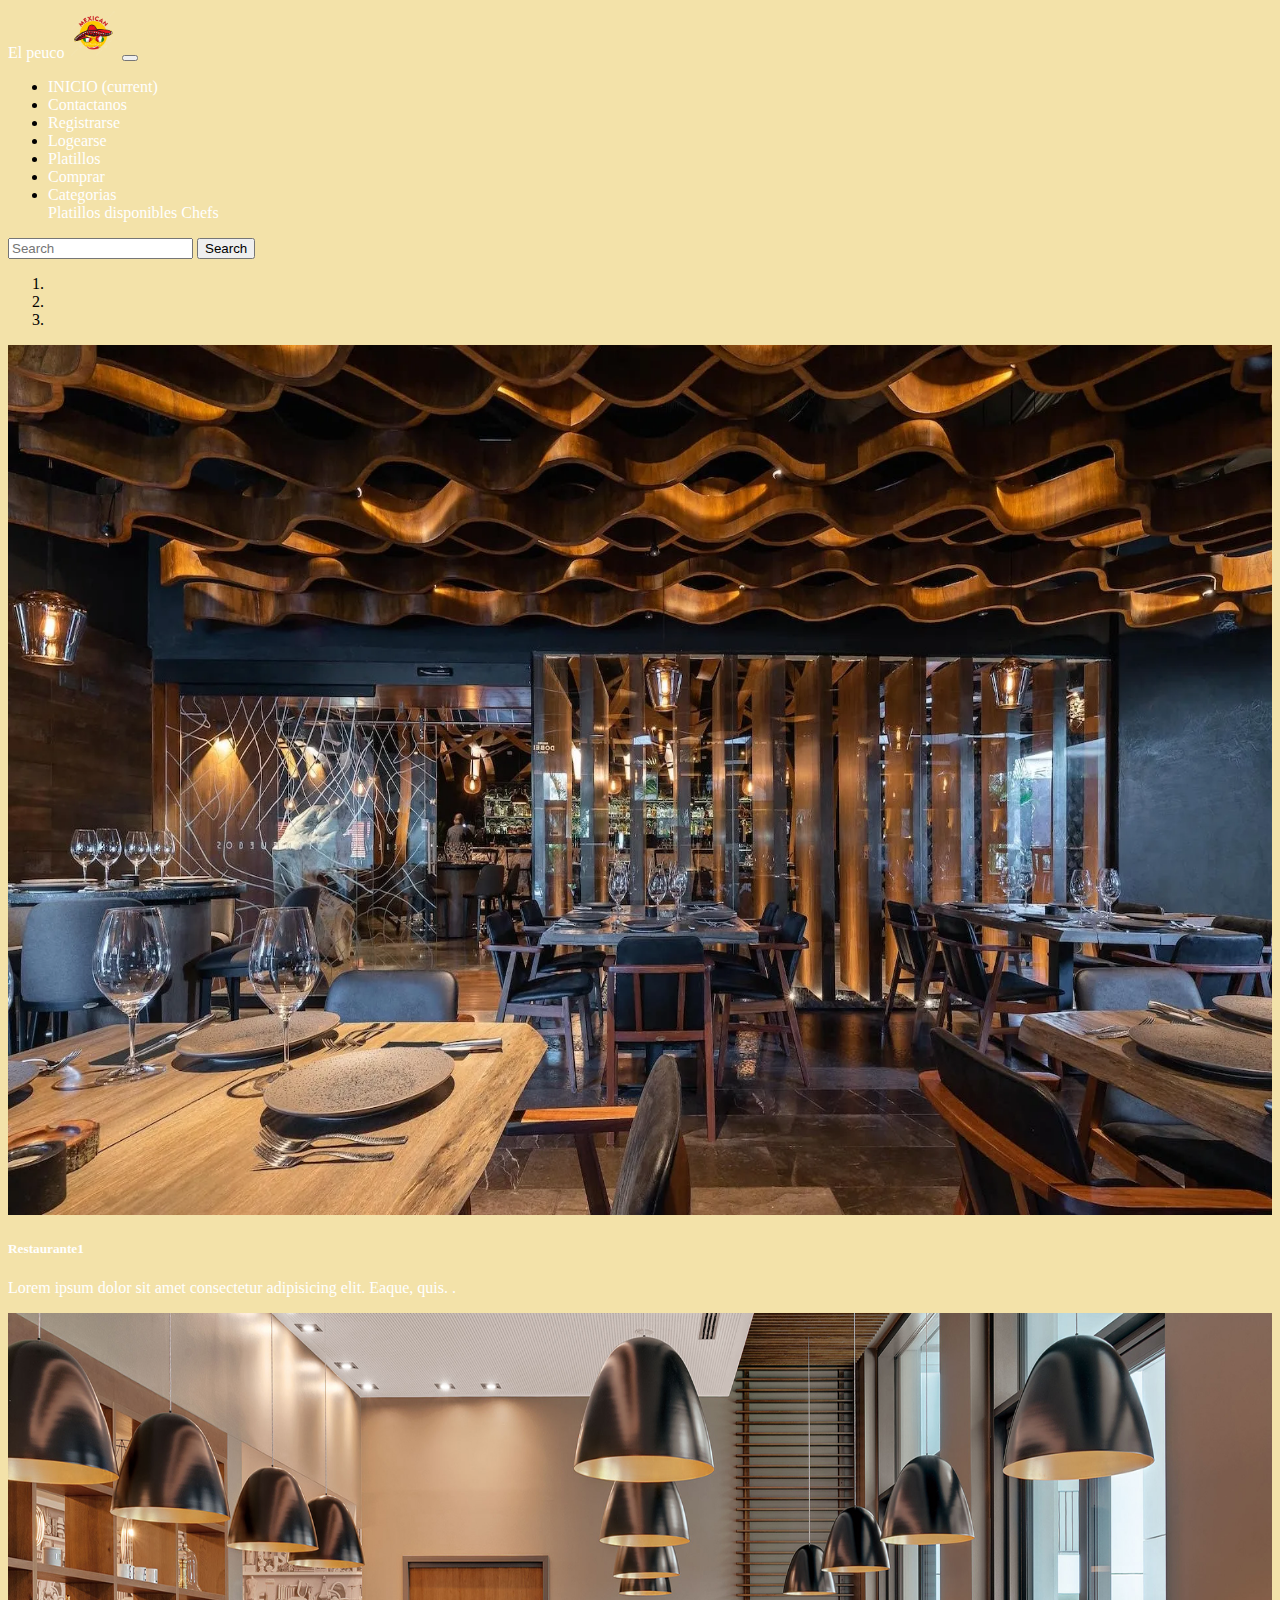
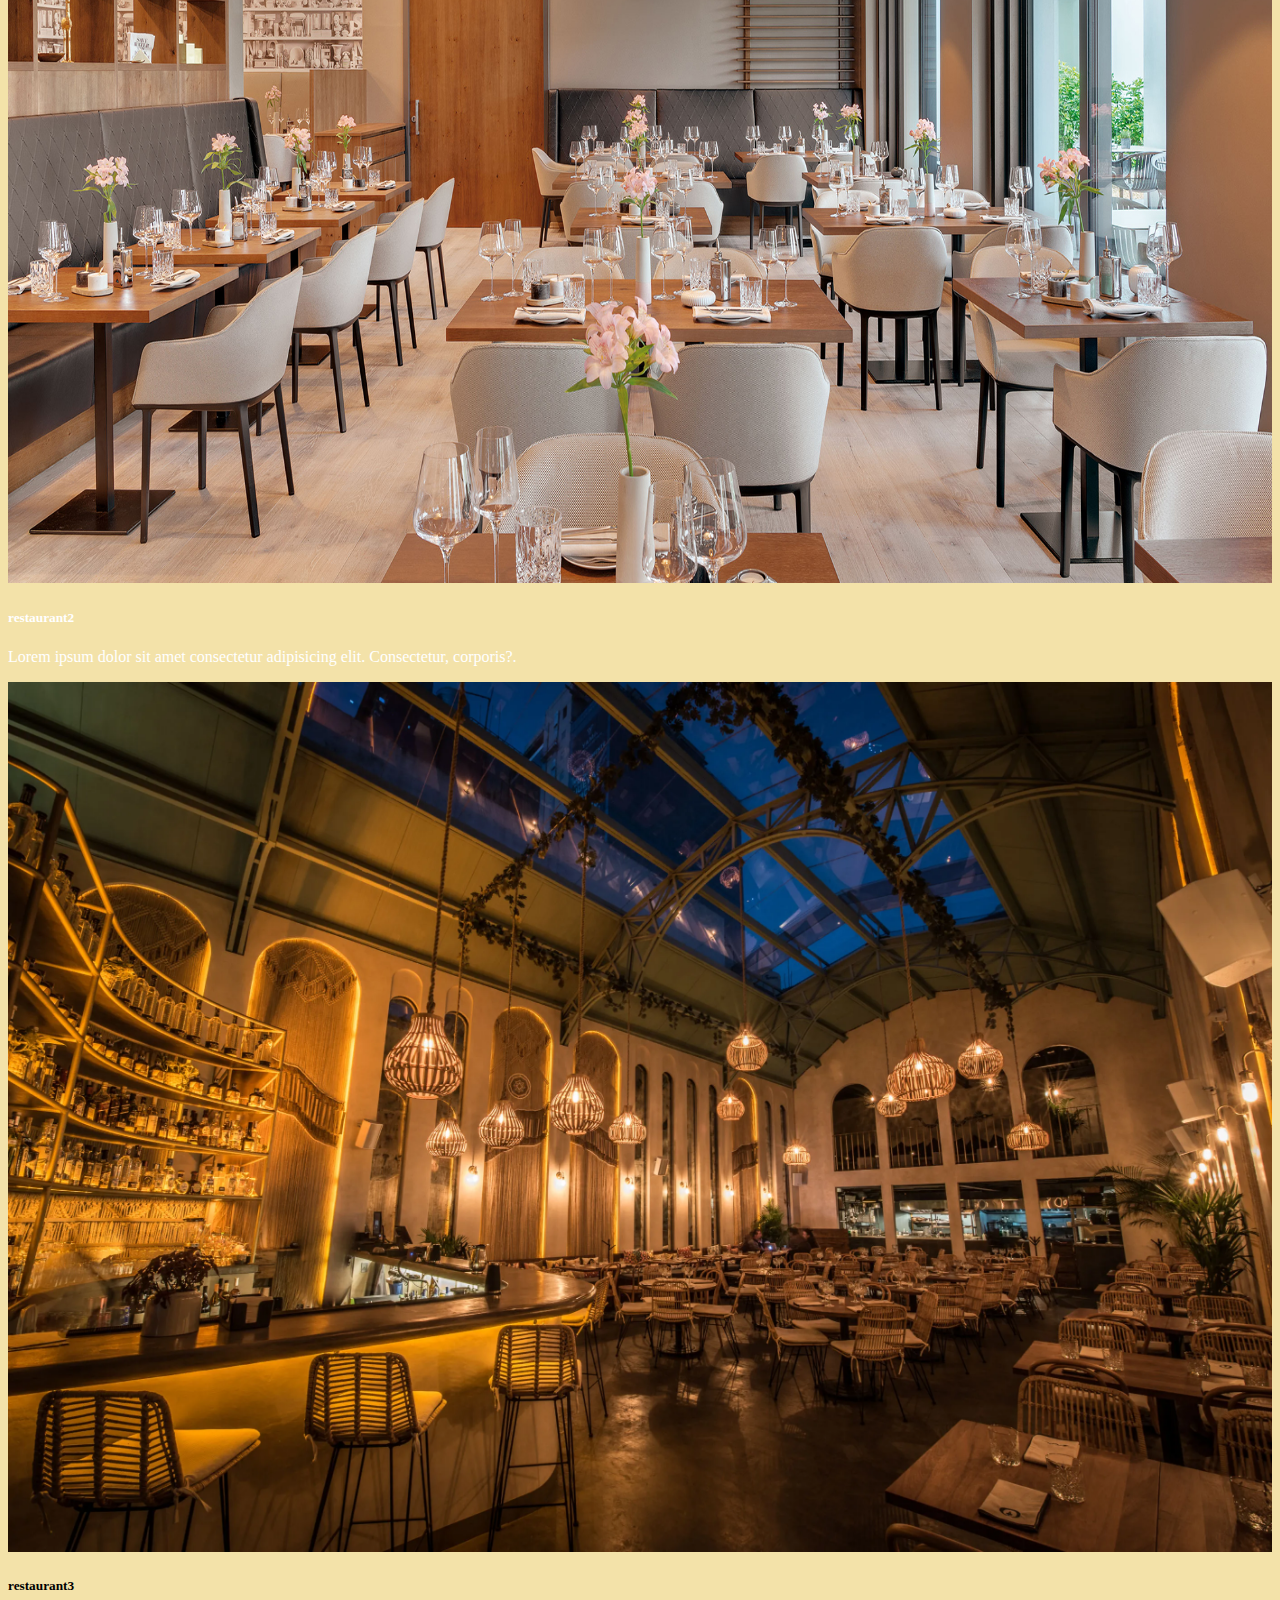
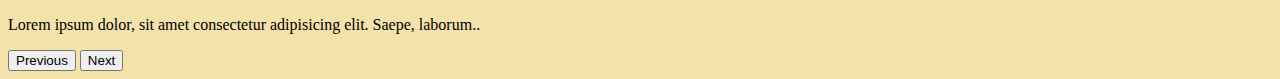
<file: PRUEBA/index.html>
<!DOCTYPE html>
<html lang="es">
<head>
    <meta charset="UTF-8">
    <meta name="viewport" content="width=device-width, initial-scale=1.0">
    <title>EL PEUCO</title>
    <script src="https://code.jquery.com/jquery-3.7.1.min.js" integrity="sha256-/JqT3SQfawRcv/BIHPThkBvs0OEvtFFmqPF/lYI/Cxo=" crossorigin="anonymous"></script>
    <link rel="stylesheet" href="https://cdn.jsdelivr.net/npm/bootstrap@4.6.2/dist/css/bootstrap.min.css" integrity="sha384-xOolHFLEh07PJGoPkLv1IbcEPTNtaed2xpHsD9ESMhqIYd0nLMwNLD69Npy4HI+N" crossorigin="anonymous">
    <script src="https://cdn.jsdelivr.net/npm/bootstrap@4.6.2/dist/js/bootstrap.min.js" integrity="sha384-+sLIOodYLS7CIrQpBjl+C7nPvqq+FbNUBDunl/OZv93DB7Ln/533i8e/mZXLi/P+" crossorigin="anonymous"></script>
    <link rel="stylesheet" href="styles.css">
    
<head>
<!--ESTA SECCION ES DE LA BARRA DE NEVEGACION CON LOS RESPECTIVOS REDIRECCIONES-->
    <nav class="navbar navbar-expand-lg navbar navbar-dark bg-dark">
        <a class="navbar-brand" href="index.html">El peuco </a>
        <img src="imagenes/logo.png" width="50" height="50" class="d-inline-block align-top" alt="">
        <button class="navbar-toggler" type="button" data-toggle="collapse" data-target="#navbarSupportedContent" aria-controls="navbarSupportedContent" aria-expanded="false" aria-label="Toggle navigation">
        <span class="navbar-toggler-icon"></span>
        </button>
    
        <div class="collapse navbar-collapse" id="navbarSupportedContent">
        <ul class="navbar-nav mr-auto">
            <li class="nav-item active">
            <a class="nav-link" href="index.html">INICIO <span class="sr-only">(current)</span></a>
            </li>
            <li class="nav-item">
            <a class="nav-link" href="contacto.html">Contactanos</a>
            </li>
            <li class="nav-item">
              <a class="nav-link" href="crear.html">Registrarse</a>
              </li>
              <li class="nav-item">
                <a class="nav-link" href="log.html">Logearse</a>
                </li>
                <li class="nav-item">
                    <a class="nav-link" href="platos.html">Platillos</a>
                    </li>
                    <li class="nav-item">
                        <a class="nav-link" href="carrito.html">Comprar</a>
                        </li>
            <li class="nav-item dropdown">
            <a class="nav-link dropdown-toggle" href="#" id="navbarDropdown" role="button" data-toggle="dropdown" aria-haspopup="true" aria-expanded="false">
                Categorias
            </a>
            <div class="dropdown-menu" aria-labelledby="navbarDropdown">
                <a class="dropdown-item" href="platos.html">Platillos disponibles</a>
                <a class="dropdown-item" href="chef.html">Chefs</a>
            </div>
            </li>
        </ul>
        <form class="form-inline my-2 my-lg-0">
            <input class="form-control mr-sm-2" type="search" placeholder="Search" aria-label="Search">
            <button class="btn btn-outline-success my-2 my-sm-0" type="submit">Search</button>
        </form>
        </div>

    </nav>
    <!--ESTA SECCION ES PARA EL CARRUSEL Y DETERMINAR LAS IMAGENES Y PONER LAS RESPECTIVAS CLASES PERSONALIZADAS A LAS IMAGENES DEL CARRUSEL-->
    <body class="fondoprincipal">
        
    
    <div id="carouselExampleCaptions" class="carousel slide" data-ride="carousel">
        <ol class="carousel-indicators">
        <li data-target="#carouselExampleCaptions" data-slide-to="0" class="active"></li>
        <li data-target="#carouselExampleCaptions" data-slide-to="1"></li>
        <li data-target="#carouselExampleCaptions" data-slide-to="2"></li>
        </ol>
        <div class="carousel-inner">
        <div class="carousel-item active">
            <a href="restaurante1.html">
                    <img src="imagenes/restaurant1.webp" class="carrusel" alt="...">
                    <div class="carousel-caption d-none d-md-block">
                    <h5>Restaurante1</h5>
                    <p>Lorem ipsum dolor sit amet consectetur adipisicing elit. Eaque, quis. .</p>
            </a>
            </div>
        </div>
            <div class="carousel-item">
                <a href="platos.html">
                <img src="imagenes/restaurant2.jpg" class="carrusel" alt="...">
                <div class="carousel-caption d-none d-md-block">
                <h5>restaurant2</h5>
                <p>Lorem ipsum dolor sit amet consectetur adipisicing elit. Consectetur, corporis?.</p>
                </a>
                </div>
            </div>
                <div class="carousel-item">
                    <img src="imagenes/restaurant3.webp" class="carrusel" alt="...">
                    <div class="carousel-caption d-none d-md-block">
                    <h5>restaurant3</h5>
                    <p>Lorem ipsum dolor, sit amet consectetur adipisicing elit. Saepe, laborum..</p>
                    </div>
            </div>
        </div>
        <button class="carousel-control-prev" type="button" data-target="#carouselExampleCaptions" data-slide="prev">
        <span class="carousel-control-prev-icon" aria-hidden="true"></span>
        <span class="sr-only">Previous</span>
        </button>
        <button class="carousel-control-next" type="button" data-target="#carouselExampleCaptions" data-slide="next">
        <span class="carousel-control-next-icon" aria-hidden="true"></span>
        <span class="sr-only">Next</span>
        </button>
</div>
    </body>
</file>
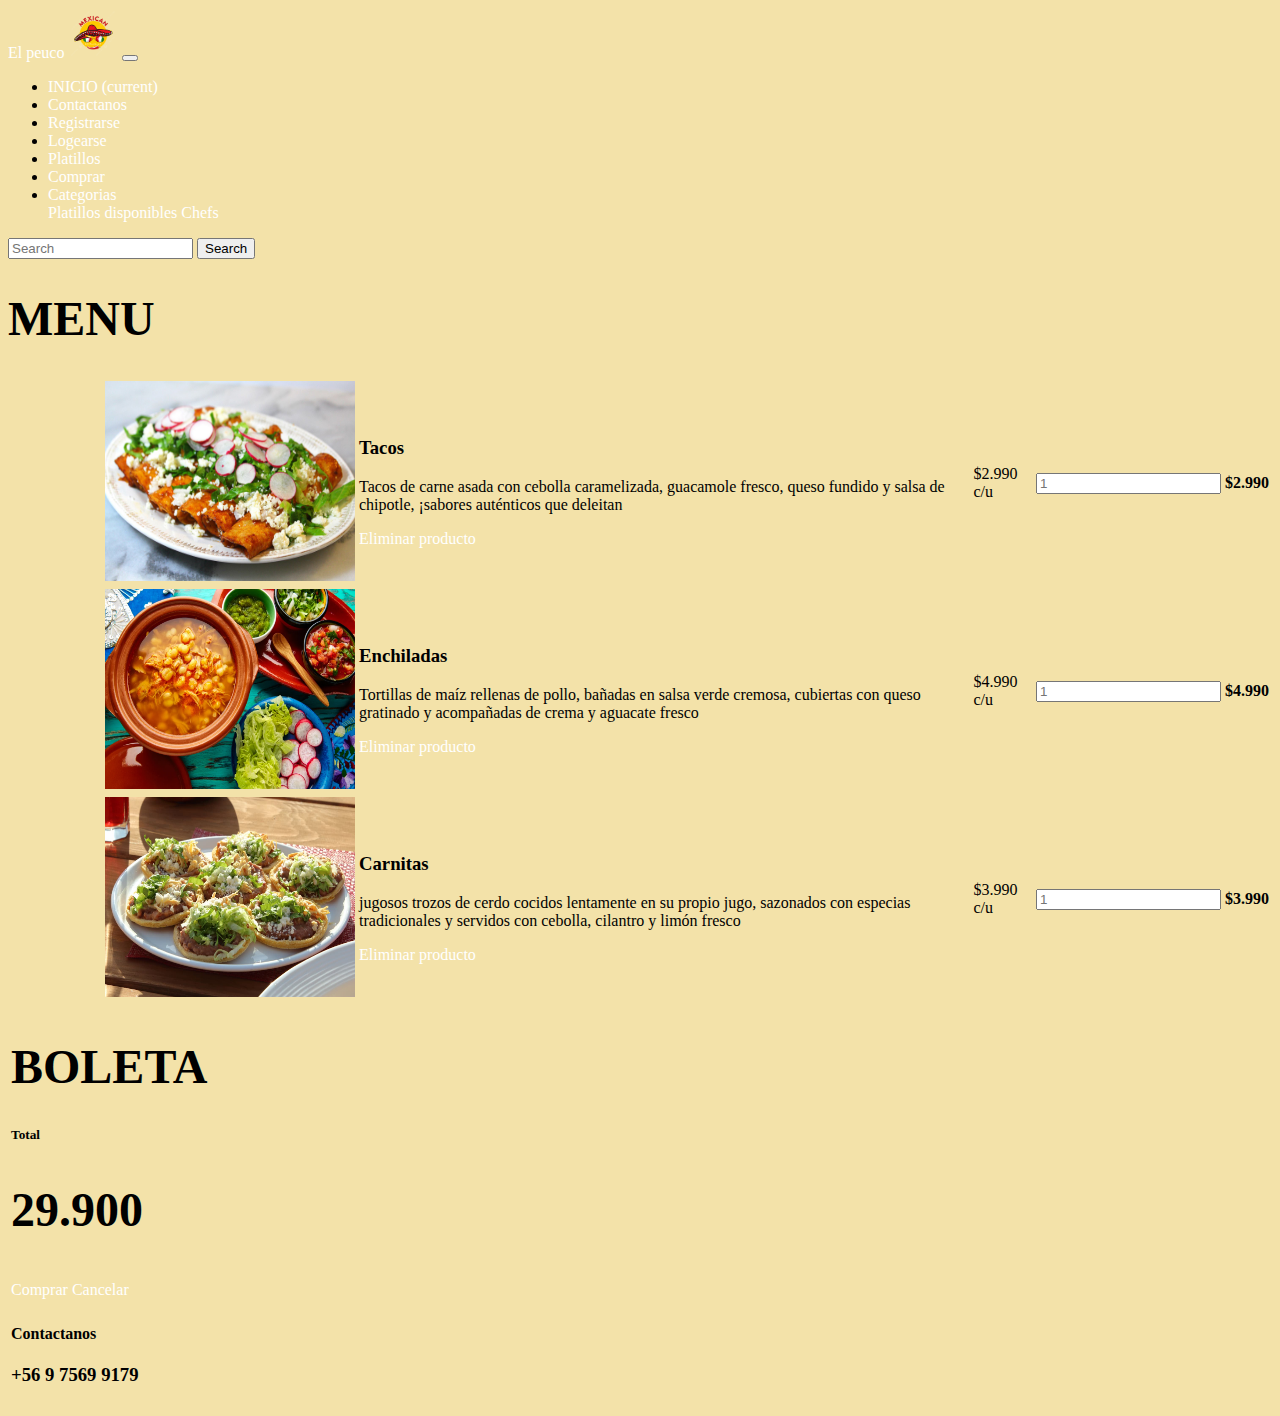
<file: PRUEBA/carrito.html>
<!DOCTYPE html>
<html lang="es">
<head>
    <meta charset="UTF-8">
    <meta name="viewport" content="width=device-width, initial-scale=1.0">
    <title>EL PEUCO</title>
    <script src="https://code.jquery.com/jquery-3.7.1.min.js" integrity="sha256-/JqT3SQfawRcv/BIHPThkBvs0OEvtFFmqPF/lYI/Cxo=" crossorigin="anonymous"></script>
    <link rel="stylesheet" href="https://cdn.jsdelivr.net/npm/bootstrap@4.6.2/dist/css/bootstrap.min.css" integrity="sha384-xOolHFLEh07PJGoPkLv1IbcEPTNtaed2xpHsD9ESMhqIYd0nLMwNLD69Npy4HI+N" crossorigin="anonymous">
    <script src="https://cdn.jsdelivr.net/npm/bootstrap@4.6.2/dist/js/bootstrap.min.js" integrity="sha384-+sLIOodYLS7CIrQpBjl+C7nPvqq+FbNUBDunl/OZv93DB7Ln/533i8e/mZXLi/P+" crossorigin="anonymous"></script>
    <link rel="stylesheet" href="styles.css">
    
<head>

    <nav class="navbar navbar-expand-lg navbar navbar-dark bg-dark">
        <a class="navbar-brand" href="index.html">El peuco </a>
        <img src="imagenes/logo.png" width="50" height="50" class="d-inline-block align-top" alt="">
        <button class="navbar-toggler" type="button" data-toggle="collapse" data-target="#navbarSupportedContent" aria-controls="navbarSupportedContent" aria-expanded="false" aria-label="Toggle navigation">
        <span class="navbar-toggler-icon"></span>
        </button>
    
        <div class="collapse navbar-collapse" id="navbarSupportedContent">
        <ul class="navbar-nav mr-auto">
            <li class="nav-item active">
            <a class="nav-link" href="index.html">INICIO <span class="sr-only">(current)</span></a>
            </li>
            <li class="nav-item">
            <a class="nav-link" href="contacto.html">Contactanos</a>
            </li>
            <li class="nav-item">
              <a class="nav-link" href="crear.html">Registrarse</a>
              </li>
              <li class="nav-item">
                <a class="nav-link" href="log.html">Logearse</a>
                </li>
                <li class="nav-item">
                    <a class="nav-link" href="platos.html">Platillos</a>
                    </li>
                    <li class="nav-item">
                        <a class="nav-link" href="carrito.html">Comprar</a>
                        </li>
            <li class="nav-item dropdown">
            <a class="nav-link dropdown-toggle" href="#" id="navbarDropdown" role="button" data-toggle="dropdown" aria-haspopup="true" aria-expanded="false">
                Categorias
            </a>
            <div class="dropdown-menu" aria-labelledby="navbarDropdown">
                <a class="dropdown-item" href="platos.html">Platillos disponibles</a>
                <a class="dropdown-item" href="chef.html">Chefs</a>
            </div>
            </li>
        </ul>
        <form class="form-inline my-2 my-lg-0">
            <input class="form-control mr-sm-2" type="search" placeholder="Search" aria-label="Search">
            <button class="btn btn-outline-success my-2 my-sm-0" type="submit">Search</button>
        </form>
        </div>

    </nav>
    <body  class="fondoprincipal">
        

        <!---Cambiar este nav-->
        <div class="container">
          <div class="row">
            <div class="col-md-9">
              <h1>MENU</h1>
              <table class="table">
                <tbody>
                  <tr> <!-- Este es el inico de un producto-->
                    <td width="90">
                      <td>
                        <img src="imagenes/comida1.jpg" class="carrito">
                      </td>
                      <td class="desc">
                        <h3> 
                            Tacos <!-- titulo-->
                        </h3>
                        <p class="small"> <!-- Descripcion-->
                          Tacos de carne asada con cebolla caramelizada, 
                          guacamole fresco, queso fundido y salsa de chipotle, ¡sabores auténticos que deleitan
                        </p>
                            <a href="#" class="text-muted"><i class="fa fa-trash"></i> Eliminar producto</a>
                        </div>
                    </td>
                    </td>
                    <td> 
                      $2.990 c/u             
                    </td>
                    <td width="65"> <!-- cuantos productos quieres--> 
                      <input type="text" class="form-control" placeholder="1">
                    </td>
                    <td>
                      <h4>
                          $2.990 <!-- precio final-->
                      </h4>
                  </td>
                  </tr><!--Final del producto-->
                <tr> <!-- Este es el inico de un producto-->
                    <td width="90">
                      <td>
                        <img src="imagenes/comida2.webp" class="carrito">
                      </td>
                      <td class="desc">
                        <h3> 
                            Enchiladas <!-- titulo-->
                        </h3>
                        <p class="small"> <!-- Descripcion-->
                          Tortillas de maíz rellenas de pollo, bañadas en salsa verde cremosa, 
                          cubiertas con queso gratinado y acompañadas de crema y aguacate fresco
                        </p>
                            <a href="#" class="text-muted"><i class="fa fa-trash"></i> Eliminar producto</a>
                        </div>
                    </td>
                    </td>
                    <td> 
                      $4.990 c/u             
                    </td>
                    <td width="65"> <!-- cuantos productos quieres--> 
                      <input type="text" class="form-control" placeholder="1">
                    </td>
                    <td>
                      <h4>
                          $4.990 <!-- precio final-->
                      </h4>
                  </td>
                  </tr><!--Final del producto-->
                  <tr> <!-- Este es el inico de un producto-->
                    <td width="90">
                      <td>
                        <img src="imagenes/comida3.jpg" class="carrito">
                      </td>
                      <td class="desc">
                        <h3> 
                            Carnitas <!-- titulo-->
                        </h3>
                        <p class="small"> <!-- Descripcion-->
                          jugosos trozos de cerdo cocidos lentamente en su propio jugo, 
                          sazonados con especias tradicionales y servidos con cebolla, cilantro y limón fresco
                        </p>
                            <a href="#" class="text-muted"><i class="fa fa-trash"></i> Eliminar producto</a>
                        </div>
                    </td>
                    </td>
                    <td> 
                      $3.990 c/u             
                    </td>
                    <td width="65"> <!-- cuantos productos quieres--> 
                      <input type="text" class="form-control" placeholder="1">
                    </td>
                    <td>
                      <h4>
                          $3.990 <!-- precio final-->
                      </h4>
                  </td>
                  </tr><!--Final del producto-->                     
                </tbody>
              </table>
            </div>

            <div class="col-md-3">
              <table class="table">                
                <thead>
                  <tr><td>
              <h1>BOLETA</h1>
              <h5>Total</h5>
              <h2>29.900</h2>
            <td></tr>
                </thead>
              <tbody>
                <tr>
                  <td>
                  <div class="m-t-sm">
                    <div class="btn-group">
                    <a href="#" class="btn btn-primary btn-sm"><i class="fa fa-shopping-cart"></i> Comprar</a>
                    <a href="#" class="btn btn-white btn-sm"> Cancelar</a>
                    </div>
                  </td>
                </div>
                </tr>
                <tr>
                <td>
                  <h4>Contactanos</h4>
                  <h3><i class="fa fa-phone"></i> +56 9 7569 9179</h3>
                </td>
                </tr>
              </tbody>
              
          </table>
              
            </div>
          </div>
        </div>

      </body>
</file>
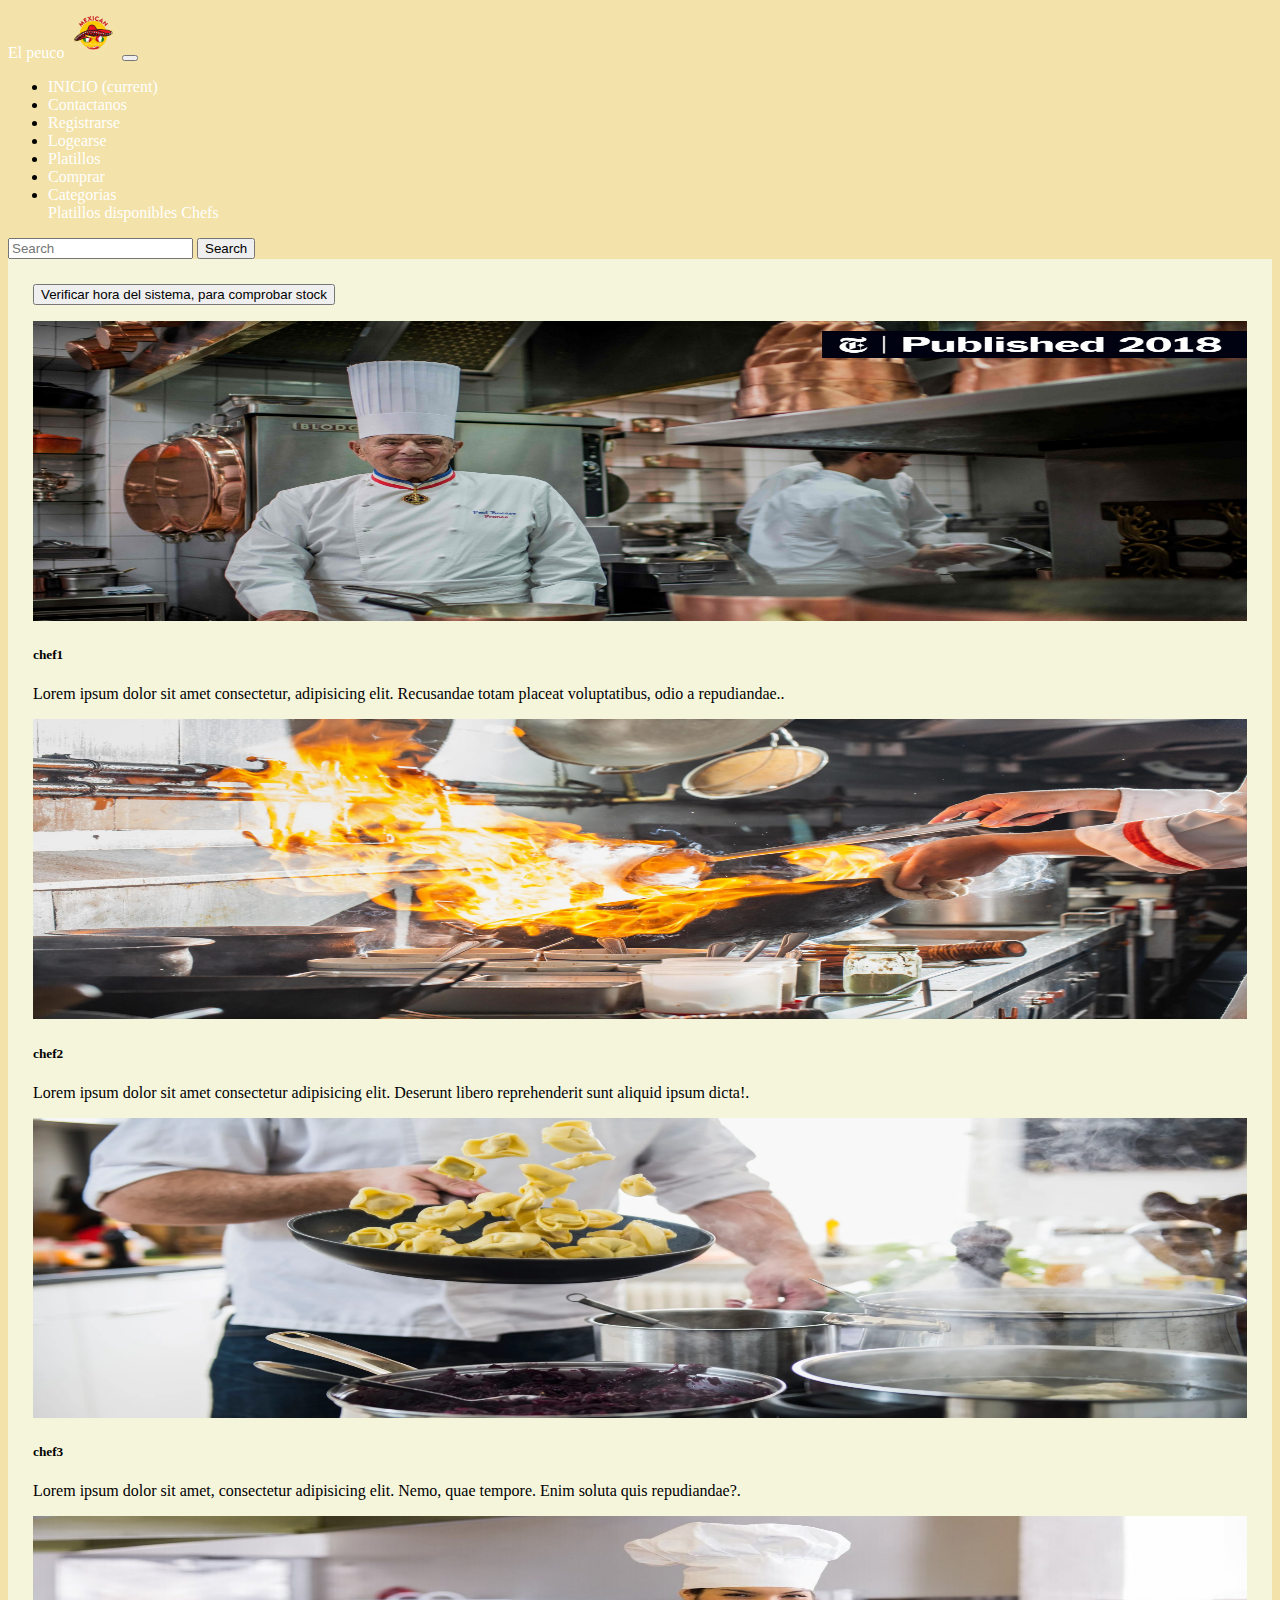
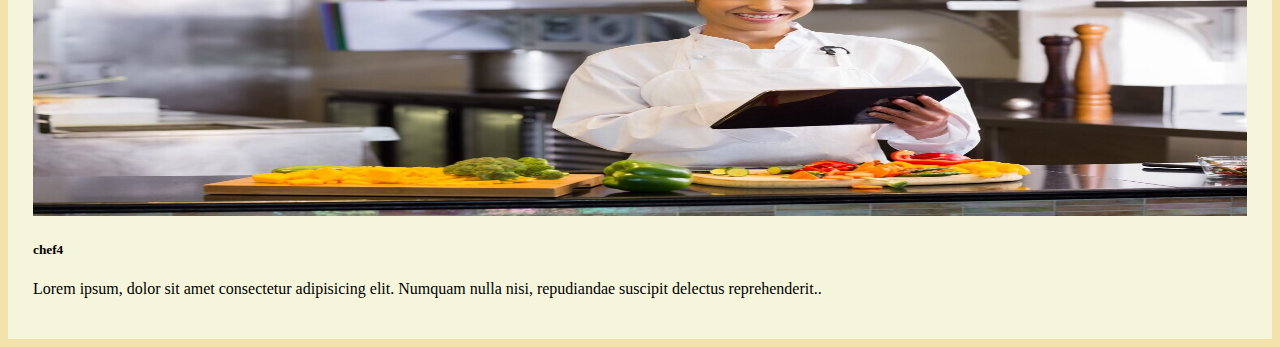
<file: PRUEBA/chef.html>
<!DOCTYPE html>
<html lang="es">
<head>
    <meta charset="UTF-8">
    <meta name="viewport" content="width=device-width, initial-scale=1.0">
    <title>EL PEUCO</title>
    <script src="https://code.jquery.com/jquery-3.7.1.min.js" integrity="sha256-/JqT3SQfawRcv/BIHPThkBvs0OEvtFFmqPF/lYI/Cxo=" crossorigin="anonymous"></script>
    <link rel="stylesheet" href="https://cdn.jsdelivr.net/npm/bootstrap@4.6.2/dist/css/bootstrap.min.css" integrity="sha384-xOolHFLEh07PJGoPkLv1IbcEPTNtaed2xpHsD9ESMhqIYd0nLMwNLD69Npy4HI+N" crossorigin="anonymous">
    <script src="https://cdn.jsdelivr.net/npm/bootstrap@4.6.2/dist/js/bootstrap.min.js" integrity="sha384-+sLIOodYLS7CIrQpBjl+C7nPvqq+FbNUBDunl/OZv93DB7Ln/533i8e/mZXLi/P+" crossorigin="anonymous"></script>
    <link rel="stylesheet" href="styles.css">
    
<head>

    <nav class="navbar navbar-expand-lg navbar navbar-dark bg-dark">
        <a class="navbar-brand" href="index.html">El peuco </a>
        <img src="imagenes/logo.png" width="50" height="50" class="d-inline-block align-top" alt="">
        <button class="navbar-toggler" type="button" data-toggle="collapse" data-target="#navbarSupportedContent" aria-controls="navbarSupportedContent" aria-expanded="false" aria-label="Toggle navigation">
        <span class="navbar-toggler-icon"></span>
        </button>
    
        <div class="collapse navbar-collapse" id="navbarSupportedContent">
        <ul class="navbar-nav mr-auto">
            <li class="nav-item active">
            <a class="nav-link" href="index.html">INICIO <span class="sr-only">(current)</span></a>
            </li>
            <li class="nav-item">
            <a class="nav-link" href="contacto.html">Contactanos</a>
            </li>
            <li class="nav-item">
              <a class="nav-link" href="crear.html">Registrarse</a>
              </li>
              <li class="nav-item">
                <a class="nav-link" href="log.html">Logearse</a>
                </li>
                <li class="nav-item">
                    <a class="nav-link" href="platos.html">Platillos</a>
                    </li>
                    <li class="nav-item">
                        <a class="nav-link" href="carrito.html">Comprar</a>
                        </li>
            <li class="nav-item dropdown">
            <a class="nav-link dropdown-toggle" href="#" id="navbarDropdown" role="button" data-toggle="dropdown" aria-haspopup="true" aria-expanded="false">
                Categorias
            </a>
            <div class="dropdown-menu" aria-labelledby="navbarDropdown">
                <a class="dropdown-item" href="platos.html">Platillos disponibles</a>
                <a class="dropdown-item" href="chef.html">Chefs</a>
            </div>
            </li>
        </ul>
        <form class="form-inline my-2 my-lg-0">
            <input class="form-control mr-sm-2" type="search" placeholder="Search" aria-label="Search">
            <button class="btn btn-outline-success my-2 my-sm-0" type="submit">Search</button>
        </form>
        </div>

    </nav>

    <body class="fondoprincipal">
        <div class="fondoform">
            
                <div class="fondocartas">
                    <div class="fondocartass">
                            <button type="button" class="botono"
                                onclick="document.getElementById('demo').innerHTML = Date()">
                                Verificar hora del sistema, para comprobar stock</button>
                                <p id="demo"></p>
                    
                        <div class="row row-cols-1 row-cols-md-3">
                            <div class="col mb-4">
                            <div class="card">
                                <img src="imagenes/imagenchef2.jpg" class="cartas" alt="...">
                                <div class="card-body">
                                <h5 class="card-title">chef1</h5>
                                <p class="card-text">Lorem ipsum dolor sit amet consectetur, adipisicing elit. Recusandae totam placeat voluptatibus, odio a repudiandae..</p>
                                </div>
                            </div>
                            </div>
                            <div class="col mb-4">
                            <div class="card">
                                <img src="imagenes/chefcocinando.jpg" class="cartas" alt="...">
                                <div class="card-body">
                                <h5 class="card-title">chef2</h5>
                                <p class="card-text">Lorem ipsum dolor sit amet consectetur adipisicing elit. Deserunt libero reprehenderit sunt aliquid ipsum dicta!.</p>
                                </div>
                            </div>
                            </div>
                            <div class="col mb-4">
                            <div class="card">
                                <img src="imagenes/chef cocinando3.webp" class="cartas" alt="...">
                                <div class="card-body">
                                <h5 class="card-title">chef3</h5>
                                <p class="card-text">Lorem ipsum dolor sit amet, consectetur adipisicing elit. Nemo, quae tempore. Enim soluta quis repudiandae?.</p>
                                </div>
                            </div>
                            </div>
                            <div class="col mb-4">
                            <div class="card">
                                <img src="imagenes/imagen1.jpg" class="cartas" alt="...">
                                <div class="card-body">
                                <h5 class="card-title">chef4</h5>
                                <p class="card-text">Lorem ipsum, dolor sit amet consectetur adipisicing elit. Numquam nulla nisi, repudiandae suscipit delectus reprehenderit..</p>
                                </div>
                            </div>
                            </div>
                        </div>
                    </div>
                </div>
            </div>
    </body>
</file>
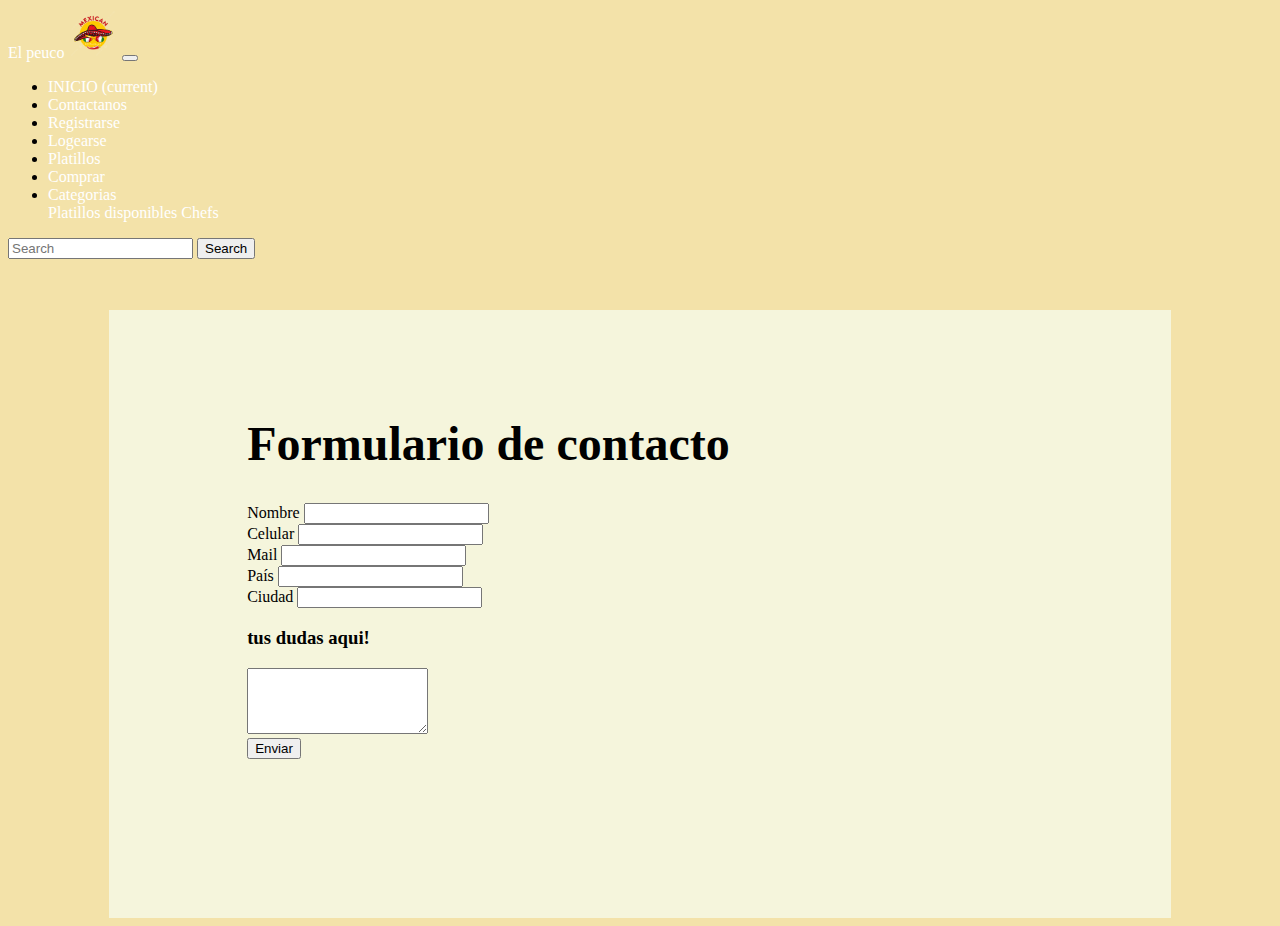
<file: PRUEBA/contacto.html>
<!DOCTYPE html>
<html lang="es">
<head>
    <meta charset="UTF-8">
    <meta name="viewport" content="width=device-width, initial-scale=1.0">
    <title>EL PEUCO</title>
    <script src="https://code.jquery.com/jquery-3.7.1.min.js" integrity="sha256-/JqT3SQfawRcv/BIHPThkBvs0OEvtFFmqPF/lYI/Cxo=" crossorigin="anonymous"></script>
    <link rel="stylesheet" href="https://cdn.jsdelivr.net/npm/bootstrap@4.6.2/dist/css/bootstrap.min.css" integrity="sha384-xOolHFLEh07PJGoPkLv1IbcEPTNtaed2xpHsD9ESMhqIYd0nLMwNLD69Npy4HI+N" crossorigin="anonymous">
    <script src="https://cdn.jsdelivr.net/npm/bootstrap@4.6.2/dist/js/bootstrap.min.js" integrity="sha384-+sLIOodYLS7CIrQpBjl+C7nPvqq+FbNUBDunl/OZv93DB7Ln/533i8e/mZXLi/P+" crossorigin="anonymous"></script>
    <link rel="stylesheet" href="styles.css">
    
<head>

    <nav class="navbar navbar-expand-lg navbar navbar-dark bg-dark">
        <a class="navbar-brand" href="index.html">El peuco </a>
        <img src="imagenes/logo.png" width="50" height="50" class="d-inline-block align-top" alt="">
        <button class="navbar-toggler" type="button" data-toggle="collapse" data-target="#navbarSupportedContent" aria-controls="navbarSupportedContent" aria-expanded="false" aria-label="Toggle navigation">
        <span class="navbar-toggler-icon"></span>
        </button>
    
        <div class="collapse navbar-collapse" id="navbarSupportedContent">
        <ul class="navbar-nav mr-auto">
            <li class="nav-item active">
            <a class="nav-link" href="index.html">INICIO <span class="sr-only">(current)</span></a>
            </li>
            <li class="nav-item">
            <a class="nav-link" href="contacto.html">Contactanos</a>
            </li>
            <li class="nav-item">
              <a class="nav-link" href="crear.html">Registrarse</a>
              </li>
              <li class="nav-item">
                <a class="nav-link" href="log.html">Logearse</a>
                </li>
                <li class="nav-item">
                    <a class="nav-link" href="platos.html">Platillos</a>
                    </li>
                    <li class="nav-item">
                        <a class="nav-link" href="carrito.html">Comprar</a>
                        </li>
            <li class="nav-item dropdown">
            <a class="nav-link dropdown-toggle" href="#" id="navbarDropdown" role="button" data-toggle="dropdown" aria-haspopup="true" aria-expanded="false">
                Categorias
            </a>
            <div class="dropdown-menu" aria-labelledby="navbarDropdown">
                <a class="dropdown-item" href="platos.html">Platillos disponibles</a>
                <a class="dropdown-item" href="chef.html">Chefs</a>
            </div>
            </li>
        </ul>
        <form class="form-inline my-2 my-lg-0">
            <input class="form-control mr-sm-2" type="search" placeholder="Search" aria-label="Search">
            <button class="btn btn-outline-success my-2 my-sm-0" type="submit">Search</button>
        </form>
        </div>

    </nav>
    <!--ESTA SECCION ES PARA EL FORMULARIO DE CONTACTO, SE UITILIZO CLASES DE BOOSTRAP Y PARA FINALIZAR EL BOTON DE ENVIO ES EN FORMATO JAVASCRIPT QUE MANDA UN ALERTA-->
    <body class="fondoprincipal">
        <div class="ordenarformulario">
                <div class="fondoform">
                    <div class="ordenarformularios">
                        <form action="">
                        <h1>Formulario de contacto</h1>
                        <div class="form-row">
                            <div class="col">
                                <label for="nombre">Nombre</label>
                                <input type="text" class="form-control" id = 'nombre'>
                            </div>
                            <div class="col">
                                <label for="celular">Celular</label>
                                <input type="text" class="form-control" id = 'celular'>
                            </div>
                        </div>
                        <div class="form-row">     
                            <div class="col">
                                <label for="mail">Mail</label>
                                <input type="text" class="form-control" id = 'mail'>
                            </div>
                            <div class="col">
                                <label for="pais">País</label>
                                <input type="text" class="form-control" id = 'pais'>
                            </div>
                            <div class="col">
                                <label for="ciudad">Ciudad</label>
                                <input type="text" class="form-control" id = 'ciudad'>
                            </div>
                        </div> 
                            <div class="field">
                                <h3 for="mensaje">tus dudas aqui!</h3>
                                <textarea class="col-md-8" name="message" id="mensaje" rows="4" ></textarea>
                            </div>
                            <input type="button" onclick='enviarFormulario()' value='Enviar'>
                            <div id ='error'></div> 
                        </div>
                        </form>
                        
                    </div>
                </div>
        </div>
        <script src = 'assets/js/main.js'></script>
    </body>
</file>
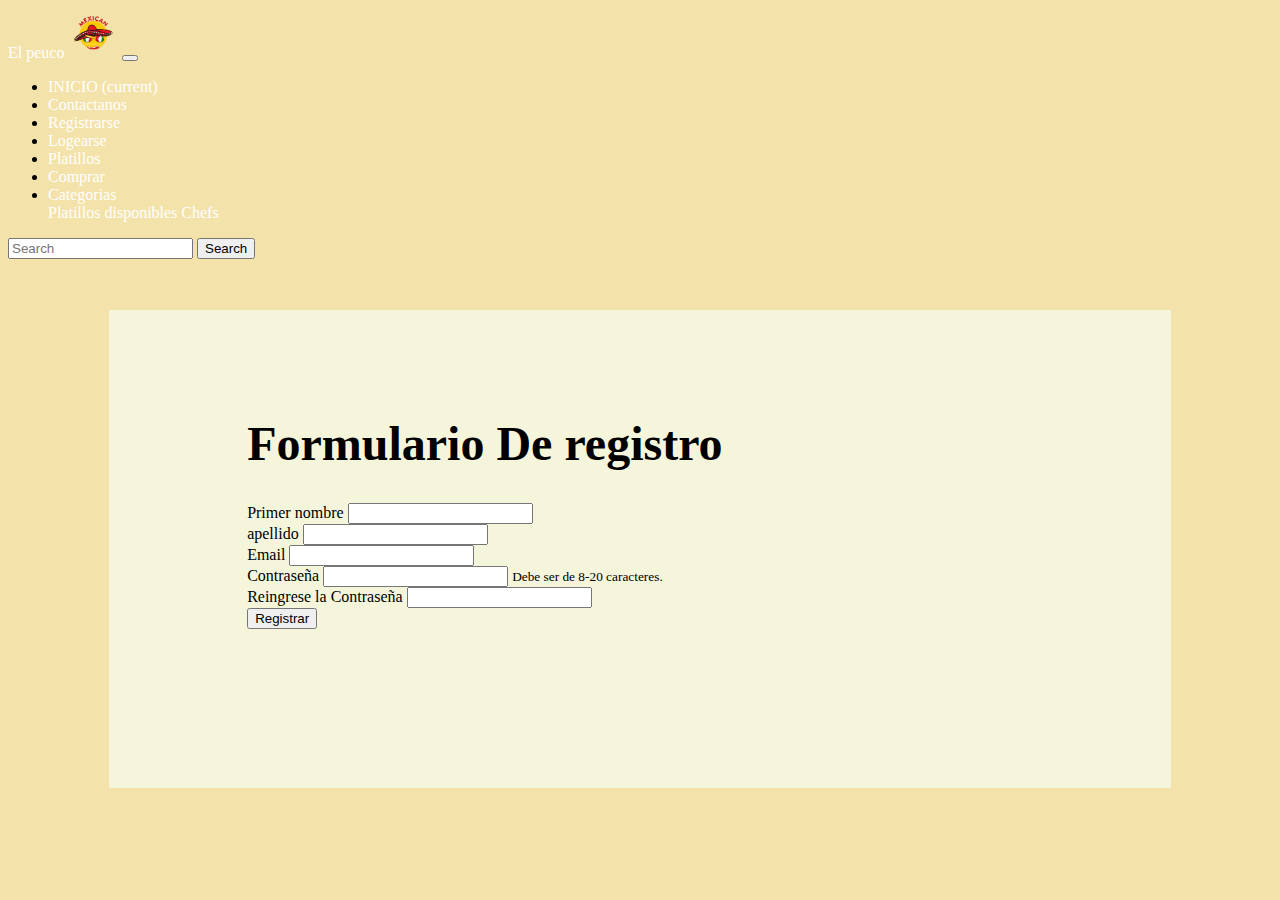
<file: PRUEBA/crear.html>
<!DOCTYPE html>
<html lang="es">
<head>
    <meta charset="UTF-8">
    <meta name="viewport" content="width=device-width, initial-scale=1.0">
    <title>EL PEUCO</title>
    <script src="https://code.jquery.com/jquery-3.7.1.min.js" integrity="sha256-/JqT3SQfawRcv/BIHPThkBvs0OEvtFFmqPF/lYI/Cxo=" crossorigin="anonymous"></script>
    <link rel="stylesheet" href="https://cdn.jsdelivr.net/npm/bootstrap@4.6.2/dist/css/bootstrap.min.css" integrity="sha384-xOolHFLEh07PJGoPkLv1IbcEPTNtaed2xpHsD9ESMhqIYd0nLMwNLD69Npy4HI+N" crossorigin="anonymous">
    <script src="https://cdn.jsdelivr.net/npm/bootstrap@4.6.2/dist/js/bootstrap.min.js" integrity="sha384-+sLIOodYLS7CIrQpBjl+C7nPvqq+FbNUBDunl/OZv93DB7Ln/533i8e/mZXLi/P+" crossorigin="anonymous"></script>
    <link rel="stylesheet" href="styles.css">
    
<head>

    <nav class="navbar navbar-expand-lg navbar navbar-dark bg-dark">
        <a class="navbar-brand" href="index.html">El peuco </a>
        <img src="imagenes/logo.png" width="50" height="50" class="d-inline-block align-top" alt="">
        <button class="navbar-toggler" type="button" data-toggle="collapse" data-target="#navbarSupportedContent" aria-controls="navbarSupportedContent" aria-expanded="false" aria-label="Toggle navigation">
        <span class="navbar-toggler-icon"></span>
        </button>
    
        <div class="collapse navbar-collapse" id="navbarSupportedContent">
        <ul class="navbar-nav mr-auto">
            <li class="nav-item active">
            <a class="nav-link" href="index.html">INICIO <span class="sr-only">(current)</span></a>
            </li>
            <li class="nav-item">
            <a class="nav-link" href="contacto.html">Contactanos</a>
            </li>
            <li class="nav-item">
              <a class="nav-link" href="crear.html">Registrarse</a>
              </li>
              <li class="nav-item">
                <a class="nav-link" href="log.html">Logearse</a>
                </li>
                <li class="nav-item">
                    <a class="nav-link" href="platos.html">Platillos</a>
                    </li>
                    <li class="nav-item">
                        <a class="nav-link" href="carrito.html">Comprar</a>
                        </li>
            <li class="nav-item dropdown">
            <a class="nav-link dropdown-toggle" href="#" id="navbarDropdown" role="button" data-toggle="dropdown" aria-haspopup="true" aria-expanded="false">
                Categorias
            </a>
            <div class="dropdown-menu" aria-labelledby="navbarDropdown">
                <a class="dropdown-item" href="platos.html">Platillos disponibles</a>
                <a class="dropdown-item" href="chef.html">Chefs</a>
            </div>
            </li>
        </ul>
        <form class="form-inline my-2 my-lg-0">
            <input class="form-control mr-sm-2" type="search" placeholder="Search" aria-label="Search">
            <button class="btn btn-outline-success my-2 my-sm-0" type="submit">Search</button>
        </form>
        </div>

    </nav>
    <body class="fondoprincipal">
        <div class="ordenarformulario">
                <div class="fondoform">
                    <div class="ordenarformularios">
                        <form class="registrar">
                            <h1>Formulario De registro</h1>
                            <div>
                                <div class="row">
                                <div class="form-group col-md-4"> 
                                    <label for="inputName">Primer nombre</label>
                                    <input type="text" class="form-control" placeholder="">
                                </div>
                                <div class="form-group col-md-4">
                                    <label for="inputlastname">apellido</label>
                                    <input type="text" class="form-control" placeholder="">
                                </div>
                                </div>
                            </div>
                            <div>
                                <div class="row">
                                    <div class="form-group col-md-4">
                                      <label for="inputEmail4">Email</label>
                                      <input type="email" class="form-control" id="inputEmail4">
                                    </div>
                                    <div class="form-group col-md-4">
                                        <label for="inputPassword6">Contraseña</label>
                                        <input type="password" id="inputPassword6" class="form-control mx-sm-0" aria-describedby="passwordHelpInline">
                                        <small id="passwordHelpInline" class="text-muted">
                                          Debe ser de 8-20 caracteres.
                                        </small>
                                      </div>
                                </div>
                                <div>
                                    <div class="row">
                                        <div class="form-group col-md-4">
                                          <label for="inputPassword7">Reingrese la Contraseña</label>
                                          <input type="password" id="inputPassword6" class="form-control mx-sm-0" aria-describedby="passwordHelpInline">
                                        </div>
                                    </div>
                                    <button onclick="myFunction()">Registrar</button>
                                    <script>
                                        function myFunction() {
                                          alert("Usuario registrado con exito!");
                                        }
                                        </script>
                            </div>
                        </div>
                        
                          </form>
    </body>
</file>
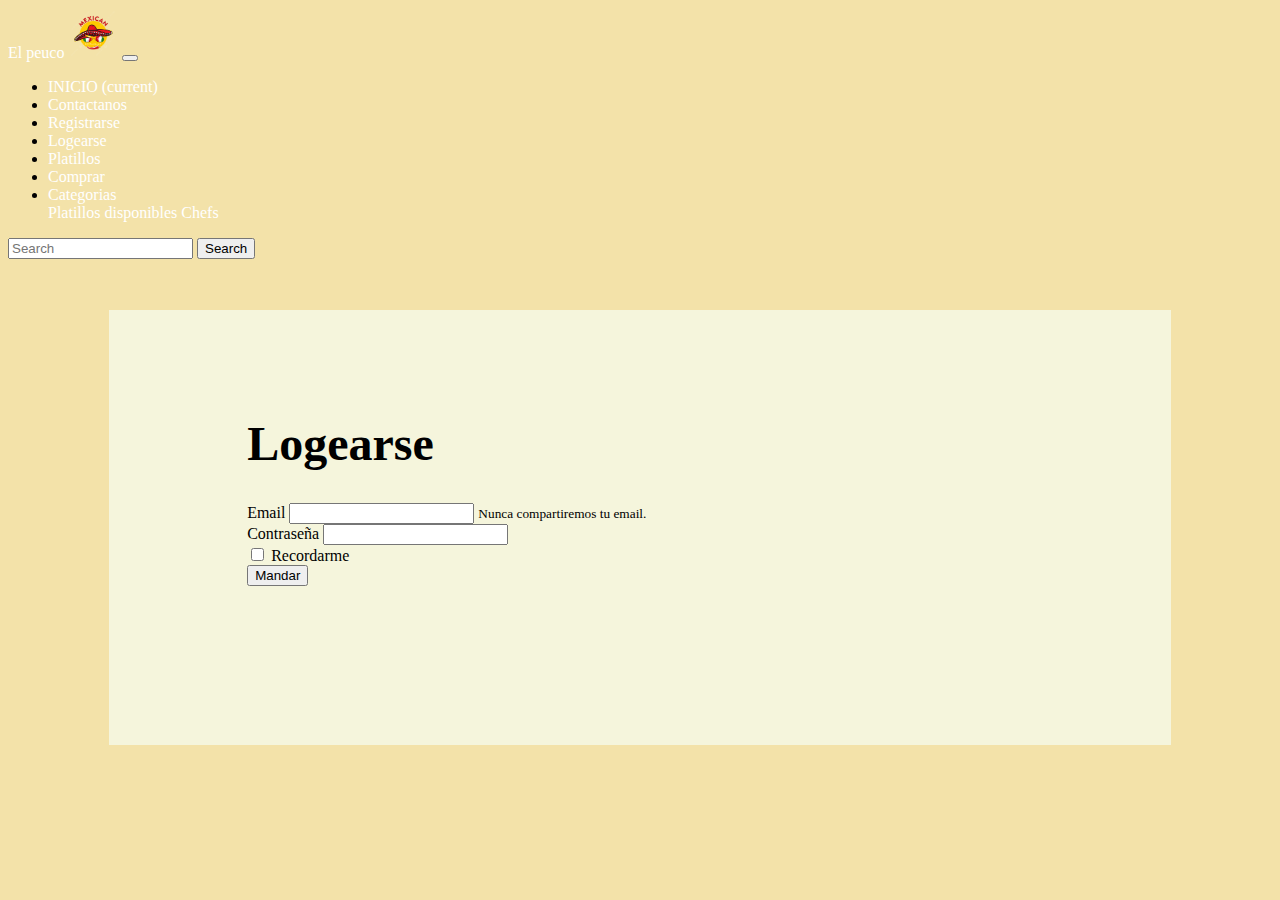
<file: PRUEBA/log.html>
<!DOCTYPE html>
<html lang="es">
<head>
    <meta charset="UTF-8">
    <meta name="viewport" content="width=device-width, initial-scale=1.0">
    <title>EL PEUCO</title>
    <script src="https://code.jquery.com/jquery-3.7.1.min.js" integrity="sha256-/JqT3SQfawRcv/BIHPThkBvs0OEvtFFmqPF/lYI/Cxo=" crossorigin="anonymous"></script>
    <link rel="stylesheet" href="https://cdn.jsdelivr.net/npm/bootstrap@4.6.2/dist/css/bootstrap.min.css" integrity="sha384-xOolHFLEh07PJGoPkLv1IbcEPTNtaed2xpHsD9ESMhqIYd0nLMwNLD69Npy4HI+N" crossorigin="anonymous">
    <script src="https://cdn.jsdelivr.net/npm/bootstrap@4.6.2/dist/js/bootstrap.min.js" integrity="sha384-+sLIOodYLS7CIrQpBjl+C7nPvqq+FbNUBDunl/OZv93DB7Ln/533i8e/mZXLi/P+" crossorigin="anonymous"></script>
    <link rel="stylesheet" href="styles.css">
    
<head>

    <nav class="navbar navbar-expand-lg navbar navbar-dark bg-dark">
        <a class="navbar-brand" href="index.html">El peuco </a>
        <img src="imagenes/logo.png" width="50" height="50" class="d-inline-block align-top" alt="">
        <button class="navbar-toggler" type="button" data-toggle="collapse" data-target="#navbarSupportedContent" aria-controls="navbarSupportedContent" aria-expanded="false" aria-label="Toggle navigation">
        <span class="navbar-toggler-icon"></span>
        </button>
    
        <div class="collapse navbar-collapse" id="navbarSupportedContent">
        <ul class="navbar-nav mr-auto">
            <li class="nav-item active">
            <a class="nav-link" href="index.html">INICIO <span class="sr-only">(current)</span></a>
            </li>
            <li class="nav-item">
            <a class="nav-link" href="contacto.html">Contactanos</a>
            </li>
            <li class="nav-item">
              <a class="nav-link" href="crear.html">Registrarse</a>
              </li>
              <li class="nav-item">
                <a class="nav-link" href="log.html">Logearse</a>
                </li>
                <li class="nav-item">
                    <a class="nav-link" href="platos.html">Platillos</a>
                    </li>
                    <li class="nav-item">
                        <a class="nav-link" href="carrito.html">Comprar</a>
                        </li>
            <li class="nav-item dropdown">
            <a class="nav-link dropdown-toggle" href="#" id="navbarDropdown" role="button" data-toggle="dropdown" aria-haspopup="true" aria-expanded="false">
                Categorias
            </a>
            <div class="dropdown-menu" aria-labelledby="navbarDropdown">
                <a class="dropdown-item" href="platos.html">Platillos disponibles</a>
                <a class="dropdown-item" href="chef.html">Chefs</a>
            </div>
            </li>
        </ul>
        <form class="form-inline my-2 my-lg-0">
            <input class="form-control mr-sm-2" type="search" placeholder="Search" aria-label="Search">
            <button class="btn btn-outline-success my-2 my-sm-0" type="submit">Search</button>
        </form>
        </div>

    </nav>
    <body class="fondoprincipal">
        <div class="ordenarformulario">
                <div class="fondoform">
                    <div class="ordenarformularios">
                        <form class="logearse">
                            <h1>Logearse</h1>
                            <div class="form-group col-md-6">
                                
                              <label for="exampleInputEmail1">Email</label>
                              <input type="email" class="form-control" id="exampleInputEmail1" aria-describedby="emailHelp">
                              <small id="emailHelp" class="form-text text-muted">Nunca compartiremos tu email.</small>
                            </div>
                            <div class="form-group col-md-6">
                              <label for="exampleInputPassword1">Contraseña</label>
                              <input type="password" class="form-control" id="exampleInputPassword1">
                            </div>
                            <div  class="or">
                            <div class="form-group form-check">
                              <input type="checkbox" class="form-check-input" id="exampleCheck1">
                              <label class="form-check-label" for="exampleCheck1">Recordarme</label>
                            </div>
                            </div>
                          </form>
                        <button onclick="myFunction()">Mandar</button>
                    <script>
                        function myFunction() {
                          alert("USUARIO  LOGEADO!");
                        }
                        </script>
                        </div>
                    </div>
                </div>
        </div>
    </body>
</file>
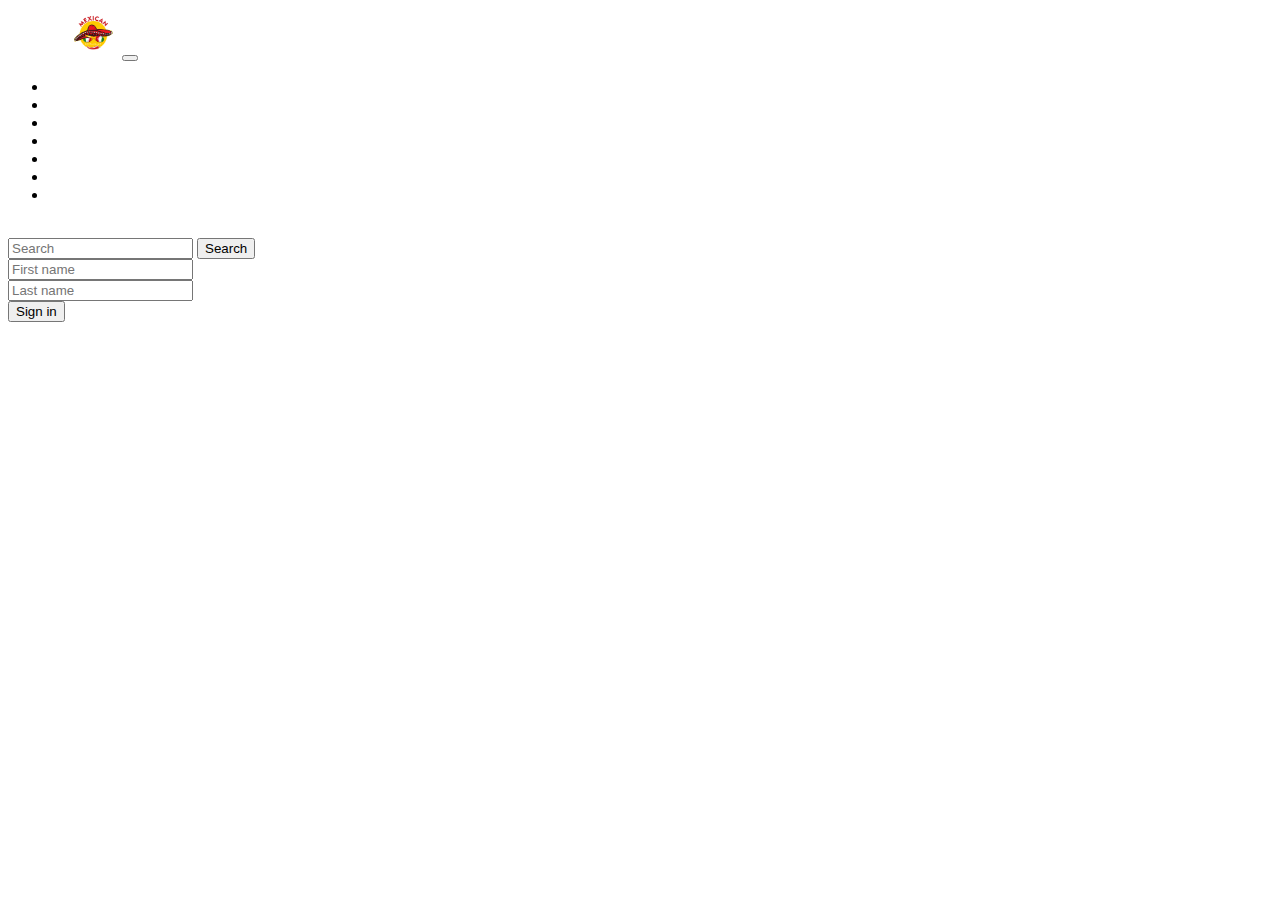
<file: PRUEBA/registrar.html>
<!DOCTYPE html>
<html lang="es">
<head>
    <meta charset="UTF-8">
    <meta name="viewport" content="width=device-width, initial-scale=1.0">
    <title>EL PEUCO</title>
    <script src="https://code.jquery.com/jquery-3.7.1.min.js" integrity="sha256-/JqT3SQfawRcv/BIHPThkBvs0OEvtFFmqPF/lYI/Cxo=" crossorigin="anonymous"></script>
    <link rel="stylesheet" href="https://cdn.jsdelivr.net/npm/bootstrap@4.6.2/dist/css/bootstrap.min.css" integrity="sha384-xOolHFLEh07PJGoPkLv1IbcEPTNtaed2xpHsD9ESMhqIYd0nLMwNLD69Npy4HI+N" crossorigin="anonymous">
    <script src="https://cdn.jsdelivr.net/npm/bootstrap@4.6.2/dist/js/bootstrap.min.js" integrity="sha384-+sLIOodYLS7CIrQpBjl+C7nPvqq+FbNUBDunl/OZv93DB7Ln/533i8e/mZXLi/P+" crossorigin="anonymous"></script>
    <link rel="stylesheet" href="styles.css">
    
<head>

    <nav class="navbar navbar-expand-lg navbar navbar-dark bg-dark">
        <a class="navbar-brand" href="index.html">El peuco </a>
        <img src="imagenes/logo.png" width="50" height="50" class="d-inline-block align-top" alt="">
        <button class="navbar-toggler" type="button" data-toggle="collapse" data-target="#navbarSupportedContent" aria-controls="navbarSupportedContent" aria-expanded="false" aria-label="Toggle navigation">
        <span class="navbar-toggler-icon"></span>
        </button>
    
        <div class="collapse navbar-collapse" id="navbarSupportedContent">
        <ul class="navbar-nav mr-auto">
            <li class="nav-item active">
            <a class="nav-link" href="index.html">INICIO <span class="sr-only">(current)</span></a>
            </li>
            <li class="nav-item">
            <a class="nav-link" href="contacto.html">Contactanos</a>
            </li>
            <li class="nav-item">
              <a class="nav-link" href="crear.html">Registrarse</a>
              </li>
              <li class="nav-item">
                <a class="nav-link" href="log.html">Logearse</a>
                </li>
                <li class="nav-item">
                    <a class="nav-link" href="platos.html">Platillos</a>
                    </li>
                    <li class="nav-item">
                        <a class="nav-link" href="carrito.html">Comprar</a>
                        </li>
            <li class="nav-item dropdown">
            <a class="nav-link dropdown-toggle" href="#" id="navbarDropdown" role="button" data-toggle="dropdown" aria-haspopup="true" aria-expanded="false">
                Categorias
            </a>
            <div class="dropdown-menu" aria-labelledby="navbarDropdown">
                <a class="dropdown-item" href="platos.html">Platillos disponibles</a>
                <a class="dropdown-item" href="chef.html">Chefs</a>
            </div>
            </li>
        </ul>
        <form class="form-inline my-2 my-lg-0">
            <input class="form-control mr-sm-2" type="search" placeholder="Search" aria-label="Search">
            <button class="btn btn-outline-success my-2 my-sm-0" type="submit">Search</button>
        </form>
        </div>

    </nav>

    <form id="Sumar">
        <div id="Sumar">
        <div class="row">
          <div class="col">
            <input type="number" class="form-control"  name="a" placeholder="First name">
          </div>
          <div class="col">
            <input type="numer" class="form-control"   name="b" placeholder="Last name">
          </div>
        </div>
        <button type="submit" class="btn btn-primary">Sign in</button>
    </div>
      </form>





    <script>
        function Sumar (a,b)
        {
            
            b=a+b;
            return b;
        }
        Sumar(a,b);
        console.log(Sumar(a,b))
        console.log('hola mundo')
        document.getElementById("demo".innerHTML=Sumar(a,b))
    </script>
</file>
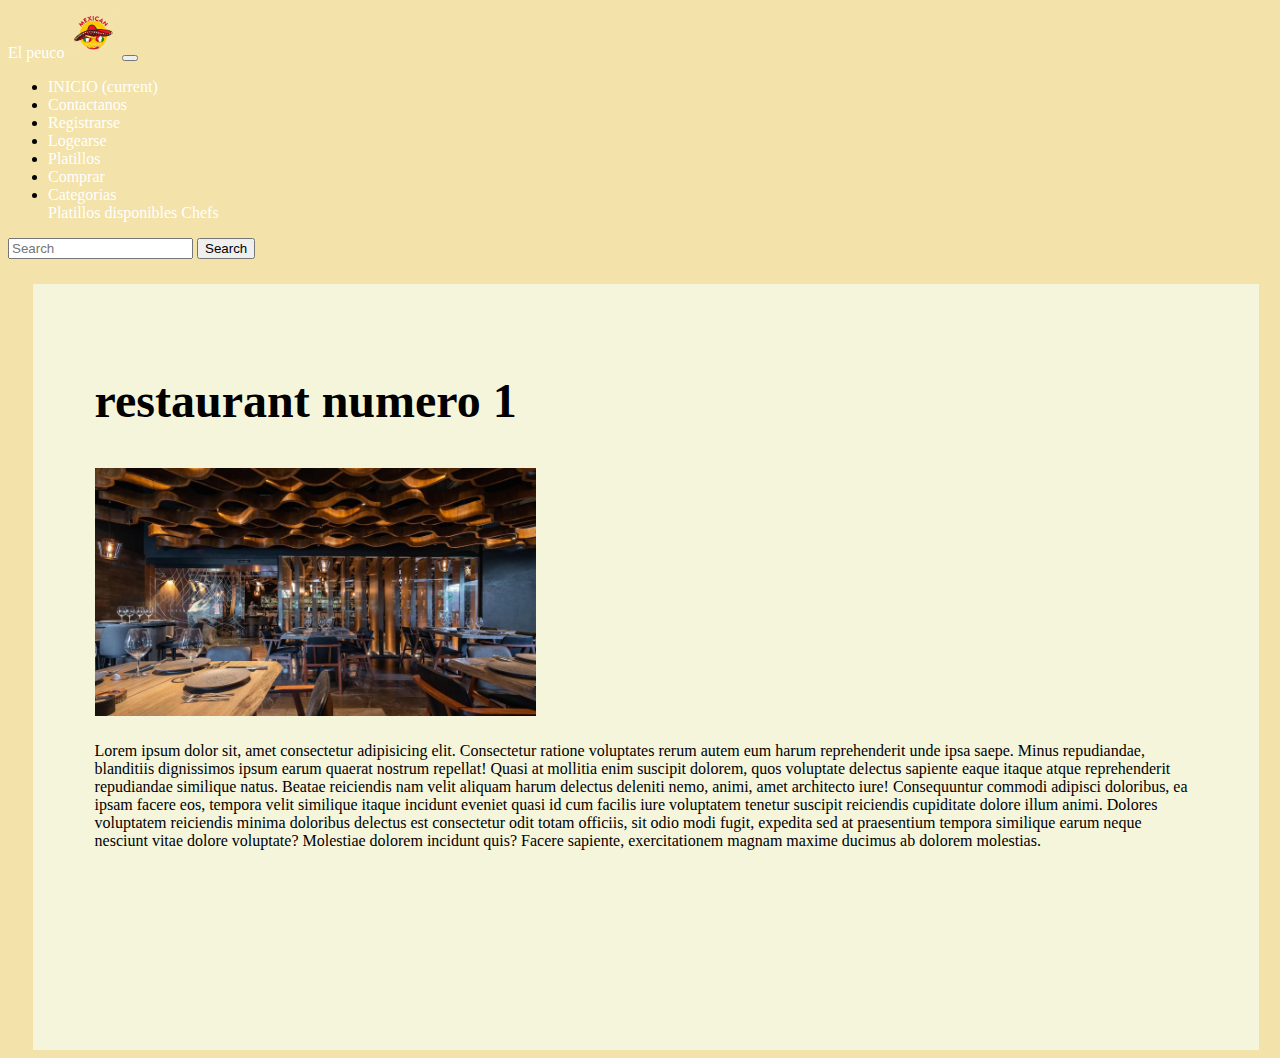
<file: PRUEBA/restaurante1.html>
<!DOCTYPE html>
<html lang="es">
<head>
    <meta charset="UTF-8">
    <meta name="viewport" content="width=device-width, initial-scale=1.0">
    <title>EL PEUCO</title>
    <script src="https://code.jquery.com/jquery-3.7.1.min.js" integrity="sha256-/JqT3SQfawRcv/BIHPThkBvs0OEvtFFmqPF/lYI/Cxo=" crossorigin="anonymous"></script>
    <link rel="stylesheet" href="https://cdn.jsdelivr.net/npm/bootstrap@4.6.2/dist/css/bootstrap.min.css" integrity="sha384-xOolHFLEh07PJGoPkLv1IbcEPTNtaed2xpHsD9ESMhqIYd0nLMwNLD69Npy4HI+N" crossorigin="anonymous">
    <script src="https://cdn.jsdelivr.net/npm/bootstrap@4.6.2/dist/js/bootstrap.min.js" integrity="sha384-+sLIOodYLS7CIrQpBjl+C7nPvqq+FbNUBDunl/OZv93DB7Ln/533i8e/mZXLi/P+" crossorigin="anonymous"></script>
    <link rel="stylesheet" href="styles.css">
    
<head>

    <nav class="navbar navbar-expand-lg navbar navbar-dark bg-dark">
        <a class="navbar-brand" href="index.html">El peuco </a>
        <img src="imagenes/logo.png" width="50" height="50" class="d-inline-block align-top" alt="">
        <button class="navbar-toggler" type="button" data-toggle="collapse" data-target="#navbarSupportedContent" aria-controls="navbarSupportedContent" aria-expanded="false" aria-label="Toggle navigation">
        <span class="navbar-toggler-icon"></span>
        </button>
    
        <div class="collapse navbar-collapse" id="navbarSupportedContent">
        <ul class="navbar-nav mr-auto">
            <li class="nav-item active">
            <a class="nav-link" href="index.html">INICIO <span class="sr-only">(current)</span></a>
            </li>
            <li class="nav-item">
            <a class="nav-link" href="contacto.html">Contactanos</a>
            </li>
            <li class="nav-item">
              <a class="nav-link" href="crear.html">Registrarse</a>
              </li>
              <li class="nav-item">
                <a class="nav-link" href="log.html">Logearse</a>
                </li>
                <li class="nav-item">
                    <a class="nav-link" href="platos.html">Platillos</a>
                    </li>
                    <li class="nav-item">
                        <a class="nav-link" href="carrito.html">Comprar</a>
                        </li>
            <li class="nav-item dropdown">
            <a class="nav-link dropdown-toggle" href="#" id="navbarDropdown" role="button" data-toggle="dropdown" aria-haspopup="true" aria-expanded="false">
                Categorias
            </a>
            <div class="dropdown-menu" aria-labelledby="navbarDropdown">
                <a class="dropdown-item" href="platos.html">Platillos disponibles</a>
                <a class="dropdown-item" href="chef.html">Chefs</a>
            </div>
            </li>
        </ul>
        <form class="form-inline my-2 my-lg-0">
            <input class="form-control mr-sm-2" type="search" placeholder="Search" aria-label="Search">
            <button class="btn btn-outline-success my-2 my-sm-0" type="submit">Search</button>
        </form>
        </div>

    </nav>
    
    <body class="fondoprincipal">
        <div class="ordenarimagenrestaurant">
            <div class="fondoform">
                <div class="imagenrestaurant">
                    <h2>restaurant numero 1</h2>
                    <div class="separador">
                        <img src="imagenes/restaurant1.webp" class="imagechica" alt="">
                    </div>  
                    <div class="separador">
                        <p>Lorem ipsum dolor sit, amet consectetur adipisicing elit. Consectetur ratione voluptates rerum autem eum harum reprehenderit unde ipsa saepe. Minus repudiandae, blanditiis dignissimos ipsum earum quaerat nostrum repellat! Quasi at mollitia enim suscipit dolorem, quos voluptate delectus sapiente eaque itaque atque reprehenderit repudiandae similique natus. Beatae reiciendis nam velit aliquam harum delectus deleniti nemo, animi, amet architecto iure! Consequuntur commodi adipisci doloribus, ea ipsam facere eos, tempora velit similique itaque incidunt eveniet quasi id cum facilis iure voluptatem tenetur suscipit reiciendis cupiditate dolore illum animi. Dolores voluptatem reiciendis minima doloribus delectus est consectetur odit totam officiis, sit odio modi fugit, expedita sed at praesentium tempora similique earum neque nesciunt vitae dolore voluptate? Molestiae dolorem incidunt quis? Facere sapiente, exercitationem magnam maxime ducimus ab dolorem molestias.</p>
                    </div>
                </div>
            </div>
    </div>
    </body>
</file>
<file: PRUEBA/styles.css>
/*DEFINIMOS EL TAMANO DE LAS IMAGENES*/
.carrusel{
    width: 100%;
    height: 870px;
}
/* CAMBIAMOS LA DECORACION Y EL COLOR DEL LINK AL PONER EL CURSOR ENCIMA*/
a:hover{
    text-decoration: none;
    color: aqua;
}
/* CAMBIA LA ESTETICA DE EL LINK EN GENERAL*/
a{
    text-decoration: none;
    color: white
}
/* CAMBIA EL COLOR DEL FONDO DE LA PAGINA*/
.fondoprincipal{
    background-color: #F3E2A9;
}
.ordenarformulario{
    margin-top: 4%;
    margin-left: 8%;
    margin-right: 8%;

}
.fondoform{
    background-color: beige;
}

.ordenarformularios{
   padding-top: 7%;
   padding-left: 13%;
   padding-right: 13%;
   padding-bottom: 15%;

}

.fondocartas{
    padding-left: 1%;
    padding-top: 1%;
    padding-right: 1%;
    padding-bottom: 1%;
}
.fondocartass{
    padding-left: 1%;
    padding-top: 1%;
    padding-right: 1%;
    padding-bottom: 1%;
}
h1{
    font-size: 300%;
}

.fondorestaurant{
    padding-top: 7%;
   padding-left: 13%;
   padding-right: 13%;
   padding-bottom: 15%;
}

h2{
    font-size: 300%;
}

.imagenrestaurant{
    padding-top: 4%;
    padding-left: 5%;
    padding-right: 5%;
    padding-bottom: 15%;
 
 }

 .ordenarimagenrestaurant{
    margin-top: 2%;
    margin-left: 2%;
    margin-right: 1%;

}
.imagechica{
    width: 40%;
    height: 40%;
}
.separador{
    margin-top: 2%;
}
/* DEFINE TAMANO DE LA CARTAS*/
.cartas{
    width: 100%;
    height: 300px;
}
/* DEFINE EL TAMANO DE LAS IMAGENES EN EL CARRITO DE COMPRAS*/
.carrito{
    width: 250px;
    height: 200px;
}
</file>
